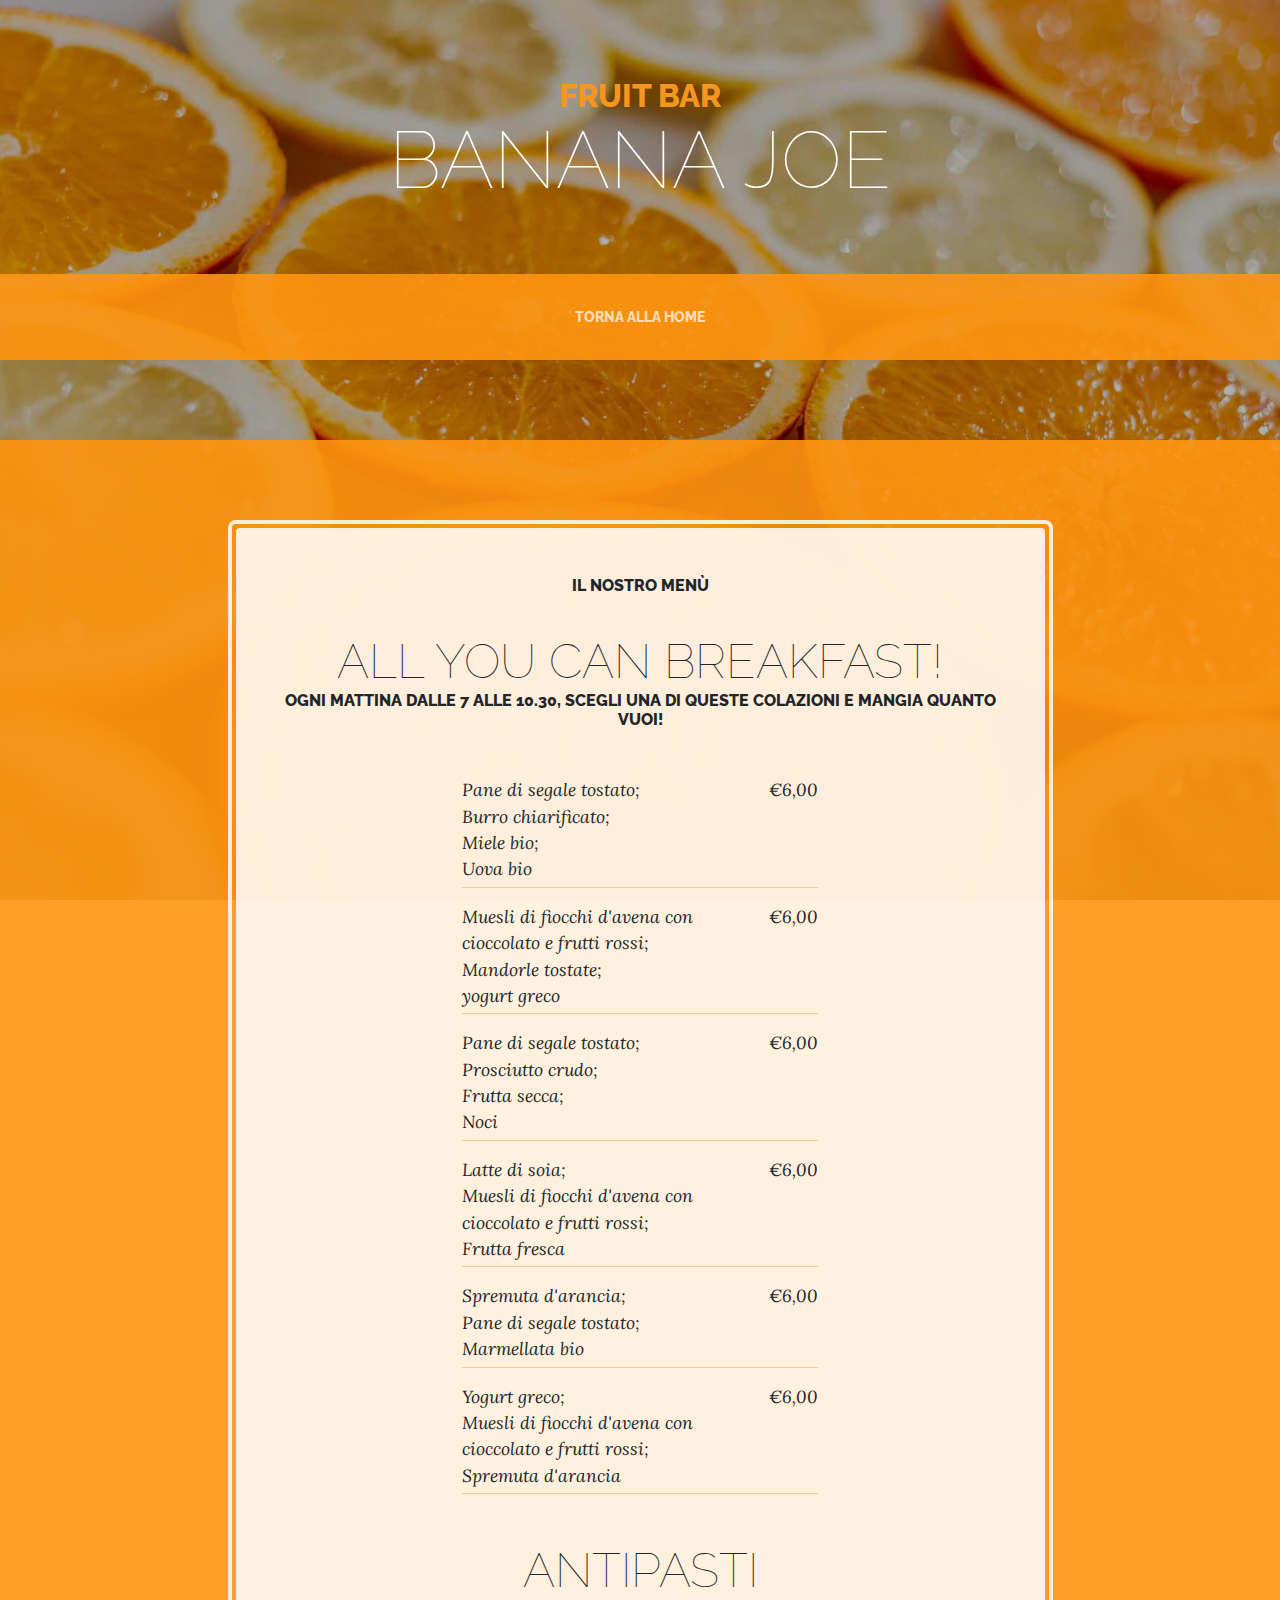
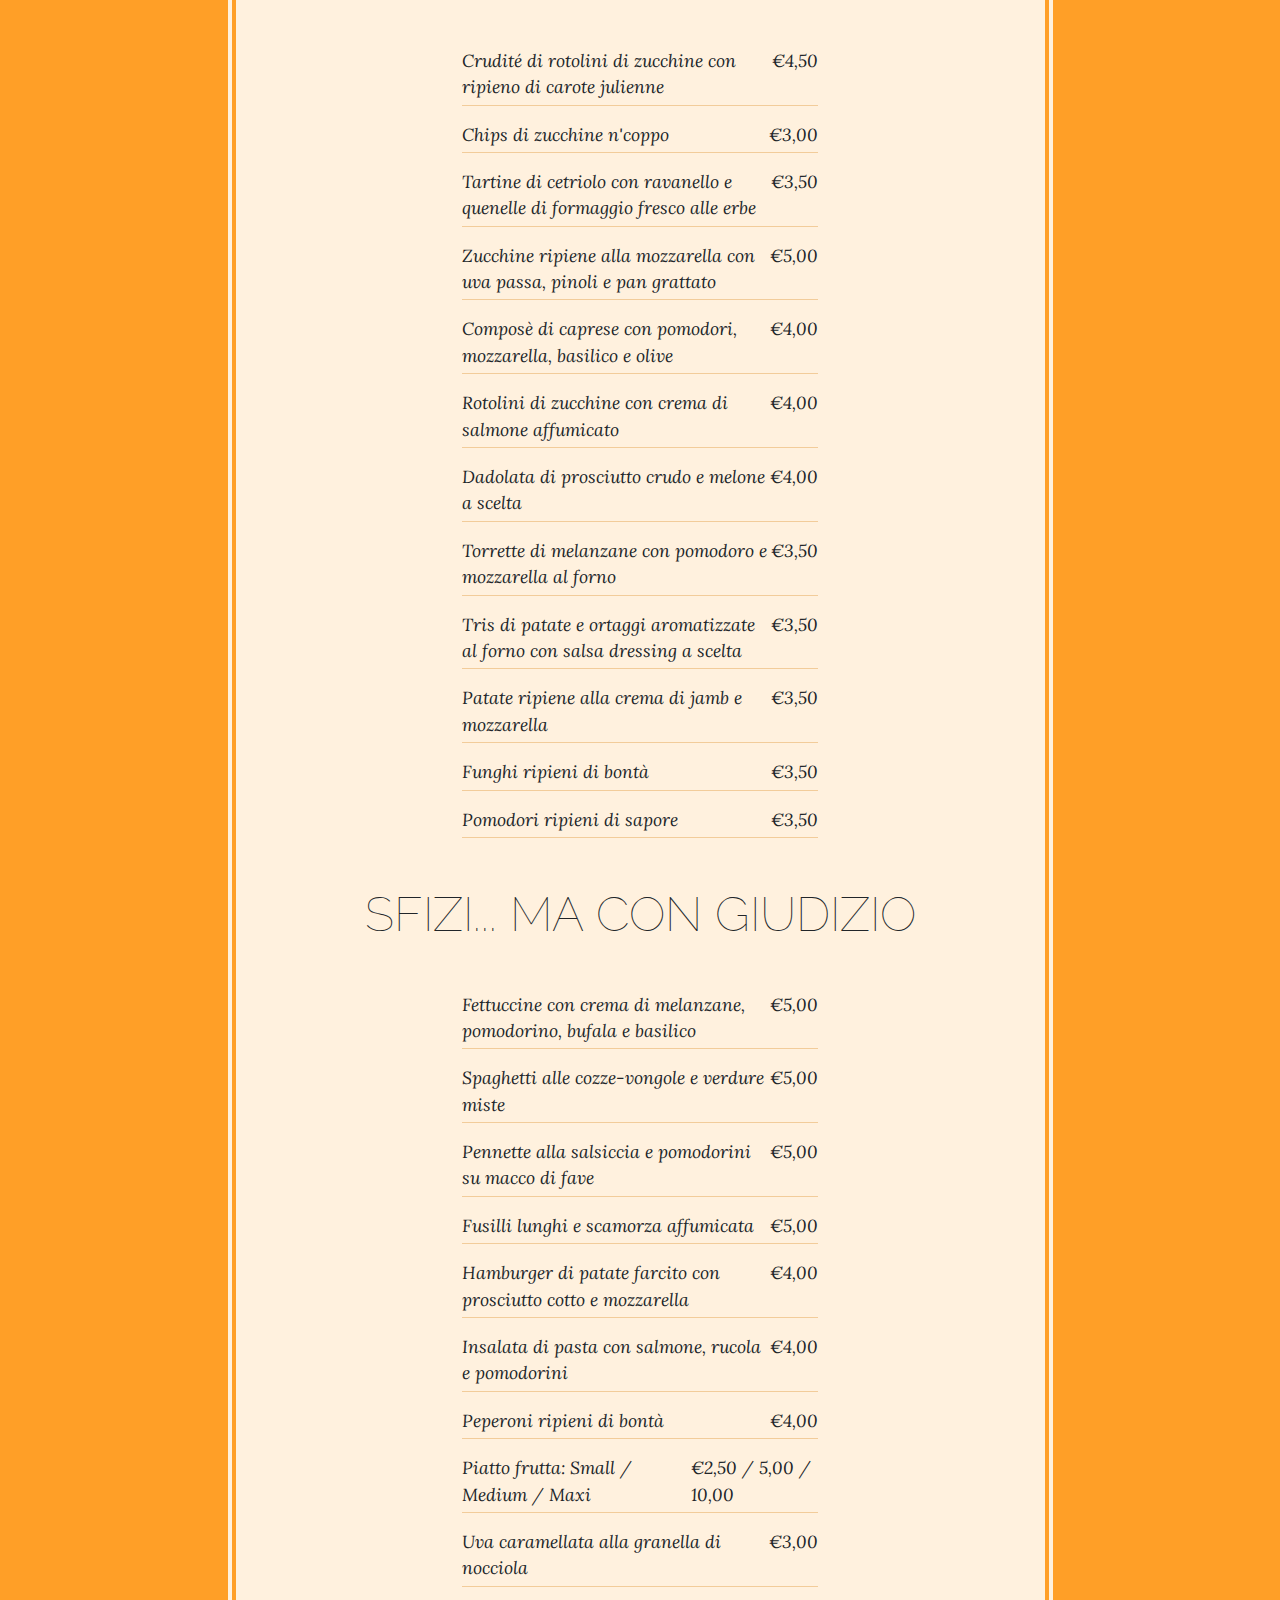
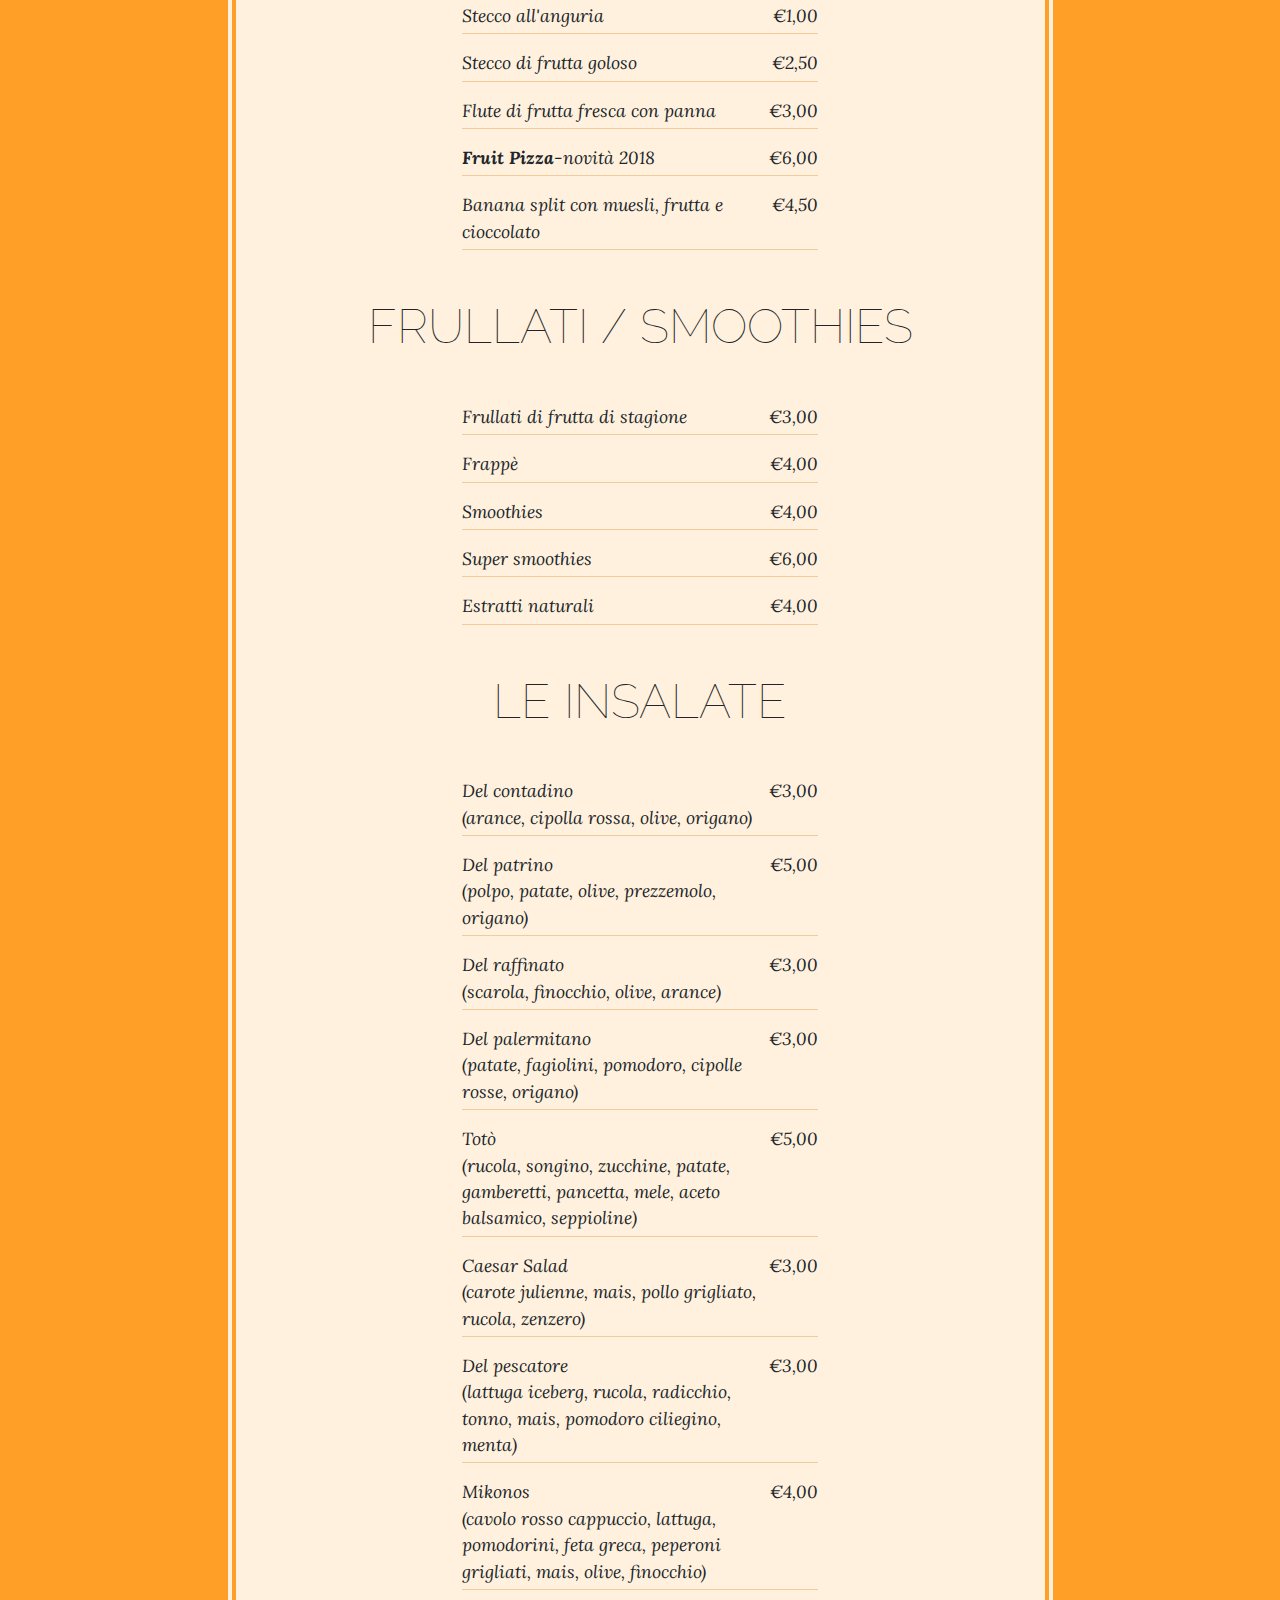
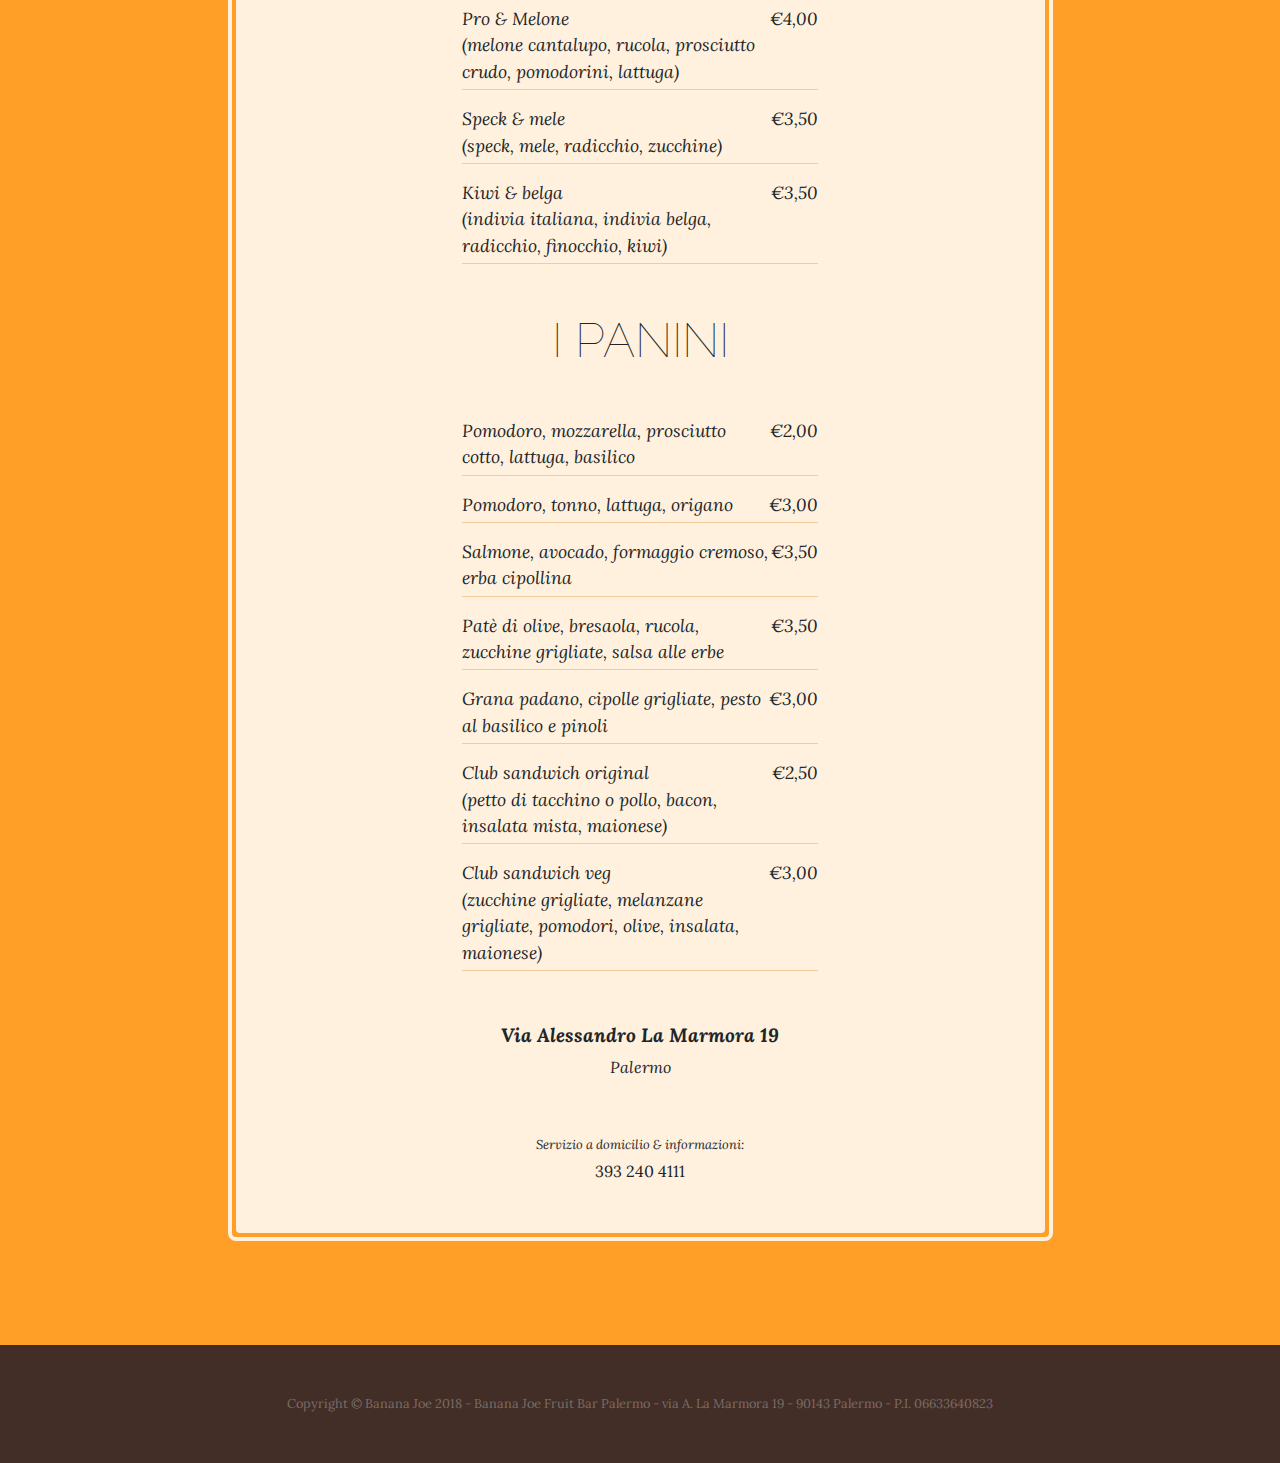
<file: menu.html>
<!DOCTYPE html>
<html lang="it">
  <head>
    <meta charset="utf-8">
    <meta name="viewport" content="width=device-width, initial-scale=1, shrink-to-fit=no">
    <meta http-equiv="X-UA-Compatible" content="IE=edge">
    <!-- Global site tag (gtag.js) - Google Analytics -->
    <script async src="https://www.googletagmanager.com/gtag/js?id=UA-114049138-1"></script>
    <script>
      window.dataLayer = window.dataLayer || [];
      function gtag(){dataLayer.push(arguments);}
      gtag('js', new Date());
      gtag('config', 'UA-114049138-1', { 'anonymize_ip': true });
    </script>
    <meta name="description" content="Banana Joe Palermo - Fruit Bar, Gastronomia, Rivendita ortofrutticola">
    <meta name="robots" content="index, follow, noodp, noydir">
    <meta name="keywords" content="banana joe palermo fruit bar frutta verdura gastronomia gourmet rivendita ortorfrutticola milkshake fruitshake all you can breakfast pranzo cena snack merenda salute bio organico km0 kilometro zero sicilia">
    <link rel="canonical" href="http://www.bananajoe.it">
    <!-- Open Graph -->
    <meta property="og:title" content="Banana Joe Palermo Fruit Bar">
    <meta property="og:type" content="website">
    <meta property="og:url" content="http://www.bananajoe.it">
    <meta property="og:image" content="http://www.bananajoe.it/img/logo-og.png">
    <meta property="og:description" content="Banana Joe Palermo - Fruit Bar, Gastronomia, Rivendita ortofrutticola">
    <meta property="og:locale" content="it_IT">
    <!-- Favicons -->
    <link rel="apple-touch-icon" sizes="180x180" href="img/icons/apple-touch-icon.png">
    <link rel="icon" type="image/png" sizes="32x32" href="img/icons/favicon-32x32.png">
    <link rel="icon" type="image/png" sizes="16x16" href="img/icons/favicon-16x16.png">
    <link rel="manifest" href="img/icons/site.webmanifest">
    <link rel="mask-icon" href="img/icons/safari-pinned-tab.svg" color="#f5971e">
    <link rel="shortcut icon" href="img/icons/favicon.ico">
    <meta name="apple-mobile-web-app-title" content="Banana Joe">
    <meta name="application-name" content="Banana Joe">
    <meta name="msapplication-TileColor" content="#f5971e">
    <meta name="msapplication-config" content="img/icons/browserconfig.xml">
    <meta name="theme-color" content="#f5961e">
    <title>Banana Joe Palermo</title>
    <link href="vendor/bootstrap/css/bootstrap.min.css" rel="stylesheet">
    <link href="https://fonts.googleapis.com/css?family=Raleway:100,100i,200,200i,300,300i,400,400i,500,500i,600,600i,700,700i,800,800i,900,900i" rel="stylesheet">
    <link href="https://fonts.googleapis.com/css?family=Lora:400,400i,700,700i" rel="stylesheet">
    <link href="css/styles.css" rel="stylesheet">
    <script defer src="js/fontawesome-all.min.js"></script>
  </head>
  <body>
    <h1 class="site-heading text-center text-white d-none d-lg-block">
      <span class="site-heading-upper text-primary mb-3">Fruit Bar</span>
      <span class="site-heading-lower">Banana Joe</span>
    </h1>
    <nav class="navbar navbar-expand-lg navbar-dark py-lg-4" id="mainNav">
      <div class="container">
        <a class="navbar-brand text-uppercase text-expanded font-weight-bold d-lg-none" href="#">Banana Joe</a>
        <button class="navbar-toggler" type="button" data-toggle="collapse" data-target="#navbarResponsive" aria-controls="navbarResponsive" aria-expanded="false" aria-label="Toggle navigation">
          <span class="navbar-toggler-icon"></span>
        </button>
        <div class="collapse navbar-collapse" id="navbarResponsive">
          <ul class="navbar-nav mx-auto">
            <li class="nav-item px-lg-4">
              <a class="nav-link text-uppercase text-expanded" href="index.html">Torna alla home</a>
            </li>
          </ul>
        </div>
      </div>
    </nav>
    <section id="orari" class="page-orari cta">
      <div class="container">
        <div class="row">
          <div class="col-xl-9 mx-auto">
            <div class="cta-inner text-center rounded">
              <h2 class="section-heading mb-5">
                <span class="section-heading-upper">Il nostro menù</span><br>
                <span class="section-heading-lower">ALL YOU CAN BREAKFAST!</span>
                <span class="section-heading-upper">Ogni mattina dalle 7 alle 10.30, scegli una di queste colazioni e mangia quanto vuoi!</span>
              </h2>
              <ul class="list-unstyled list-hours mb-5 text-left mx-auto">
                <li class="list-unstyled-item list-hours-item d-flex">
                  Pane di segale tostato;<br>Burro chiarificato;<br>Miele bio;<br>Uova bio
                  <span class="ml-auto">€6,00</span>
                </li>
                <li class="list-unstyled-item list-hours-item d-flex">
                  Muesli di fiocchi d'avena con cioccolato e frutti rossi;<br>Mandorle tostate;<br>yogurt greco
                  <span class="ml-auto">€6,00</span>
                </li>
                <li class="list-unstyled-item list-hours-item d-flex">
                  Pane di segale tostato;<br>Prosciutto crudo;<br>Frutta secca;<br>Noci
                  <span class="ml-auto">€6,00</span>
                </li>
                <li class="list-unstyled-item list-hours-item d-flex">
                  Latte di soia;<br>Muesli di fiocchi d'avena con cioccolato e frutti rossi;<br>Frutta fresca
                  <span class="ml-auto">€6,00</span>
                </li>
                <li class="list-unstyled-item list-hours-item d-flex">
                  Spremuta d'arancia;<br>Pane di segale tostato;<br>Marmellata bio
                  <span class="ml-auto">€6,00</span>
                </li>
                <li class="list-unstyled-item list-hours-item d-flex">
                  Yogurt greco;<br>Muesli di fiocchi d'avena con cioccolato e frutti rossi;<br>Spremuta d'arancia
                  <span class="ml-auto">€6,00</span>
                </li>
              </ul>
              <h2 class="section-heading mb-5">
                <span class="section-heading-lower">ANTIPASTI</span>
              </h2>
              <ul class="list-unstyled list-hours mb-5 text-left mx-auto">
                <li class="list-unstyled-item list-hours-item d-flex">
                  Crudité di rotolini di zucchine con ripieno di carote julienne
                  <span class="ml-auto">€4,50</span>
                </li>
                <li class="list-unstyled-item list-hours-item d-flex">
                  Chips di zucchine n'coppo
                  <span class="ml-auto">€3,00</span>
                </li>
                <li class="list-unstyled-item list-hours-item d-flex">
                  Tartine di cetriolo con ravanello e quenelle di formaggio fresco alle erbe
                  <span class="ml-auto">€3,50</span>
                </li>
                <li class="list-unstyled-item list-hours-item d-flex">
                  Zucchine ripiene alla mozzarella con uva passa, pinoli e pan grattato
                  <span class="ml-auto">€5,00</span>
                </li>
                <li class="list-unstyled-item list-hours-item d-flex">
                  Composè di caprese con pomodori, mozzarella, basilico e olive
                  <span class="ml-auto">€4,00</span>
                </li>
                <li class="list-unstyled-item list-hours-item d-flex">
                  Rotolini di zucchine con crema di salmone affumicato
                  <span class="ml-auto">€4,00</span>
                </li>
                <li class="list-unstyled-item list-hours-item d-flex">
                  Dadolata di prosciutto crudo e melone a scelta
                  <span class="ml-auto">€4,00</span>
                </li>
                <li class="list-unstyled-item list-hours-item d-flex">
                  Torrette di melanzane con pomodoro e mozzarella al forno
                  <span class="ml-auto">€3,50</span>
                </li>
                <li class="list-unstyled-item list-hours-item d-flex">
                  Tris di patate e ortaggi aromatizzate al forno con salsa dressing a scelta
                  <span class="ml-auto">€3,50</span>
                </li>
                <li class="list-unstyled-item list-hours-item d-flex">
                  Patate ripiene alla crema di jamb e mozzarella
                  <span class="ml-auto">€3,50</span>
                </li>
                <li class="list-unstyled-item list-hours-item d-flex">
                  Funghi ripieni di bontà
                  <span class="ml-auto">€3,50</span>
                </li>
                <li class="list-unstyled-item list-hours-item d-flex">
                  Pomodori ripieni di sapore
                  <span class="ml-auto">€3,50</span>
                </li>
              </ul>
              <h2 class="section-heading mb-5">
                <span class="section-heading-lower">SFIZI... MA CON GIUDIZIO</span>
              </h2>
              <ul class="list-unstyled list-hours mb-5 text-left mx-auto">
                <li class="list-unstyled-item list-hours-item d-flex">
                  Fettuccine con crema di melanzane, pomodorino, bufala e basilico
                  <span class="ml-auto">€5,00</span>
                </li>
                <li class="list-unstyled-item list-hours-item d-flex">
                  Spaghetti alle cozze-vongole e verdure miste
                  <span class="ml-auto">€5,00</span>
                </li>
                <li class="list-unstyled-item list-hours-item d-flex">
                  Pennette alla salsiccia e pomodorini su macco di fave
                  <span class="ml-auto">€5,00</span>
                </li>
                <li class="list-unstyled-item list-hours-item d-flex">
                  Fusilli lunghi e scamorza affumicata
                  <span class="ml-auto">€5,00</span>
                </li>
                <li class="list-unstyled-item list-hours-item d-flex">
                  Hamburger di patate farcito con prosciutto cotto e mozzarella
                  <span class="ml-auto">€4,00</span>
                </li>
                <li class="list-unstyled-item list-hours-item d-flex">
                  Insalata di pasta con salmone, rucola e pomodorini
                  <span class="ml-auto">€4,00</span>
                </li>
                <li class="list-unstyled-item list-hours-item d-flex">
                  Peperoni ripieni di bontà
                  <span class="ml-auto">€4,00</span>
                </li>
                <li class="list-unstyled-item list-hours-item d-flex">
                  Piatto frutta: Small / Medium / Maxi
                  <span class="ml-auto">€2,50 / 5,00 / 10,00</span>
                </li>
                <li class="list-unstyled-item list-hours-item d-flex">
                  Uva caramellata alla granella di nocciola
                  <span class="ml-auto">€3,00</span>
                </li>
                <li class="list-unstyled-item list-hours-item d-flex">
                  Stecco all'anguria
                  <span class="ml-auto">€1,00</span>
                </li>
                <li class="list-unstyled-item list-hours-item d-flex">
                  Stecco di frutta goloso
                  <span class="ml-auto">€2,50</span>
                </li>
                <li class="list-unstyled-item list-hours-item d-flex">
                  Flute di frutta fresca con panna
                  <span class="ml-auto">€3,00</span>
                </li>
                <li class="list-unstyled-item list-hours-item d-flex">
                  <strong>Fruit Pizza</strong>  -  <em>novità 2018</em>
                  <span class="ml-auto">€6,00</span>
                </li>
                <li class="list-unstyled-item list-hours-item d-flex">
                  Banana split con muesli, frutta e cioccolato
                  <span class="ml-auto">€4,50</span>
                </li>                
              </ul>
              <h2 class="section-heading mb-5">
              <span class="section-heading-lower">FRULLATI / SMOOTHIES</span>
              </h2>
              <ul class="list-unstyled list-hours mb-5 text-left mx-auto">
                <li class="list-unstyled-item list-hours-item d-flex">
                  Frullati di frutta di stagione
                  <span class="ml-auto">€3,00</span>
                </li>
                <li class="list-unstyled-item list-hours-item d-flex">
                  Frappè
                  <span class="ml-auto">€4,00</span>
                </li>
                <li class="list-unstyled-item list-hours-item d-flex">
                  Smoothies
                  <span class="ml-auto">€4,00</span>
                </li>
                <li class="list-unstyled-item list-hours-item d-flex">
                  Super smoothies
                  <span class="ml-auto">€6,00</span>
                </li>
                <li class="list-unstyled-item list-hours-item d-flex">
                  Estratti naturali
                  <span class="ml-auto">€4,00</span>
                </li>
              </ul>
              <h2 class="section-heading mb-5">
                <span class="section-heading-lower">LE INSALATE</span>
              </h2>
              <ul class="list-unstyled list-hours mb-5 text-left mx-auto">
                <li class="list-unstyled-item list-hours-item d-flex">
                  Del contadino<br>(arance, cipolla rossa, olive, origano)
                  <span class="ml-auto">€3,00</span>
                </li>
                <li class="list-unstyled-item list-hours-item d-flex">
                  Del patrino<br>(polpo, patate, olive, prezzemolo, origano)
                  <span class="ml-auto">€5,00</span>
                </li>
                <li class="list-unstyled-item list-hours-item d-flex">
                  Del raffinato<br>(scarola, finocchio, olive, arance)
                  <span class="ml-auto">€3,00</span>
                </li>
                <li class="list-unstyled-item list-hours-item d-flex">
                  Del palermitano<br>(patate, fagiolini, pomodoro, cipolle rosse, origano)
                  <span class="ml-auto">€3,00</span>
                </li>
                <li class="list-unstyled-item list-hours-item d-flex">
                  Totò<br>(rucola, songino, zucchine, patate, gamberetti, pancetta, mele, aceto balsamico, seppioline)
                  <span class="ml-auto">€5,00</span>
                </li>
                <li class="list-unstyled-item list-hours-item d-flex">
                  Caesar Salad<br>(carote julienne, mais, pollo grigliato, rucola, zenzero)
                  <span class="ml-auto">€3,00</span>
                </li>
                <li class="list-unstyled-item list-hours-item d-flex">
                  Del pescatore<br>(lattuga iceberg, rucola, radicchio, tonno, mais, pomodoro ciliegino, menta)
                  <span class="ml-auto">€3,00</span>
                </li>
                <li class="list-unstyled-item list-hours-item d-flex">
                  Mikonos<br>(cavolo rosso cappuccio, lattuga, pomodorini, feta greca, peperoni grigliati, mais, olive, finocchio)
                  <span class="ml-auto">€4,00</span>
                </li>
                <li class="list-unstyled-item list-hours-item d-flex">
                  Pro & Melone<br>(melone cantalupo, rucola, prosciutto crudo, pomodorini, lattuga)
                  <span class="ml-auto">€4,00</span>
                </li>
                <li class="list-unstyled-item list-hours-item d-flex">
                  Speck & mele<br>(speck, mele, radicchio, zucchine)
                  <span class="ml-auto">€3,50</span>
                </li>
                <li class="list-unstyled-item list-hours-item d-flex">
                  Kiwi & belga<br>(indivia italiana, indivia belga, radicchio, finocchio, kiwi)
                  <span class="ml-auto">€3,50</span>
                </li>
              </ul>
              <h2 class="section-heading mb-5">
                <span class="section-heading-lower">I PANINI</span>
              </h2>
              <ul class="list-unstyled list-hours mb-5 text-left mx-auto">
                <li class="list-unstyled-item list-hours-item d-flex">
                  Pomodoro, mozzarella, prosciutto cotto, lattuga, basilico
                  <span class="ml-auto">€2,00</span>
                </li>
                <li class="list-unstyled-item list-hours-item d-flex">
                  Pomodoro, tonno, lattuga, origano
                  <span class="ml-auto">€3,00</span>
                </li>
                <li class="list-unstyled-item list-hours-item d-flex">
                  Salmone, avocado, formaggio cremoso, erba cipollina
                  <span class="ml-auto">€3,50</span>
                </li>
                <li class="list-unstyled-item list-hours-item d-flex">
                  Patè di olive, bresaola, rucola, zucchine grigliate, salsa alle erbe
                  <span class="ml-auto">€3,50</span>
                </li>
                <li class="list-unstyled-item list-hours-item d-flex">
                  Grana padano, cipolle grigliate, pesto al basilico e pinoli
                  <span class="ml-auto">€3,00</span>
                </li>
                <li class="list-unstyled-item list-hours-item d-flex">
                  Club sandwich original<br>(petto di tacchino o pollo, bacon, insalata mista, maionese)
                  <span class="ml-auto">€2,50</span>
                </li>
                <li class="list-unstyled-item list-hours-item d-flex">
                  Club sandwich veg<br>(zucchine grigliate, melanzane grigliate, pomodori, olive, insalata, maionese)
                  <span class="ml-auto">€3,00</span>
                </li>
              </ul>
              <p class="address mb-5">
                <em>
                  <strong>Via Alessandro La Marmora 19</strong>
                  <br>
                  Palermo
                </em>
              </p>
              <p class="mb-0">
                <small>
                  <em>Servizio a domicilio & informazioni:</em>
                </small>
                <br>
                393 240 4111
              </p>
            </div>
          </div>
        </div>
      </div><br>
    </section>
    <footer class="footer text-faded text-center py-5">
      <div class="container">
        <p class="m-0 small">Copyright &copy; Banana Joe 2018 - Banana Joe Fruit Bar Palermo - via A. La Marmora 19 - 90143 Palermo - P.I. 06633640823</i></p>
      </div>
    </footer>
    <script src="vendor/jquery/jquery.min.js"></script>
    <script src="vendor/bootstrap/js/bootstrap.bundle.min.js"></script>
    <script src="js/totop.js"></script>
    <script src="js/scroller.js"></script>
  </body>
</html>
</file>
<file: css/styles.css>
.page-section,.site-heading{margin-bottom:5rem;margin-top:5rem}.page-orari,.page-section,.site-heading{margin-top:5rem}.section-heading,.site-heading{text-transform:uppercase}body{font-family:Lora;background:linear-gradient(rgba(1,1,1,.3),rgba(1,1,1,.3)),url(../img/bg.jpg);background-attachment:fixed;background-position:center;background-size:cover}#mainNav,.site-heading,h1,h2,h3,h4,h5,h6{font-family:Raleway}p{line-height:1.75}.text-faded{color:rgba(255,255,255,.3)}.site-heading{line-height:1}.site-heading .site-heading-upper{display:block;font-size:2rem;font-weight:800}.site-heading .site-heading-lower{font-size:5rem;font-weight:100;line-height:4rem}.section-heading .section-heading-upper{display:block;font-size:1rem;font-weight:800}.section-heading .section-heading-lower{display:block;font-size:3rem;font-weight:100}.bg-faded{background-color:rgba(255,255,255,.85)}#mainNav,.cta{background-color:rgba(255,149,16,.9)}#mainNav .navbar-brand{color:#fff}#mainNav .navbar-nav .nav-item .nav-link{color:rgba(255,255,255,.7);font-weight:800}#mainNav .navbar-nav .nav-item.active .nav-link{color:#f5971e}@media (min-width:992px){#mainNav .navbar-nav .nav-item .nav-link{font-size:.9rem}#mainNav .navbar-nav .nav-item .nav-link:hover{color:rgba(255,255,255,.4)}#mainNav .navbar-nav .nav-item.active .nav-link:hover{color:#e6a756}}.btn-xl{font-weight:700;font-size:.8rem;padding:1.5rem 2rem}.intro{position:relative}@media (min-width:992px){.intro .intro-img{width:75%;float:right}.intro .intro-text{left:0;width:60%;margin-top:3rem;position:absolute}.intro .intro-text .intro-button{width:100%;left:0;position:absolute;bottom:-2rem}}@media (min-width:1200px){.intro .intro-text{width:45%}}.cta{padding-top:5rem;padding-bottom:5rem}.cta .cta-inner{position:relative;padding:3rem;margin:.5rem;background-color:rgba(255,255,255,.85)}.cta .cta-inner:before{border-radius:.5rem;content:'';position:absolute;top:-.5rem;bottom:-.5rem;left:-.5rem;right:-.5rem;border:.25rem solid rgba(255,255,255,.85)}@media (min-width:992px){.about-heading .about-heading-img{position:relative;z-index:0}.about-heading .about-heading-content{margin-top:-5rem;position:relative;z-index:1}.product-item .product-item-title{position:relative;z-index:1;margin-bottom:-3rem}.product-item .product-item-img{position:relative;z-index:0;max-width:60vw}.product-item .product-item-description{position:relative;z-index:1;margin-top:-3rem;max-width:50vw}}.list-hours{font-size:.9rem}.list-hours .list-hours-item{border-bottom:1px solid rgba(230,167,86,.5);padding-bottom:.25rem;margin-bottom:1rem;font-style:italic}.list-hours .list-hours-item.today{font-weight:700;color:#e6a756}@media (min-width:992px){.list-hours{width:50%;font-size:1.1rem}}.address strong{font-size:1.2rem}.footer{background-color:rgba(47,23,15,.9)}.text-primary{color:#f5971e!important}.bg-primary{background-color:#f5971e!important}.btn{box-shadow:0 3px 3px 0 rgba(33,37,41,.1)}.btn-primary{background-color:#e6a756;border-color:#e6a756}.btn-primary:active,.btn-primary:focus,.btn-primary:hover{background-color:#df902a;border-color:#df902a}.font-weight-light{font-weight:100!important}#toTop{position:fixed;bottom:10px;right:10px;cursor:pointer;display:none;background-color:#df662a;border-color:#df662a}.sociallink{color:#000!important;text-decoration:none!important}
</file>
